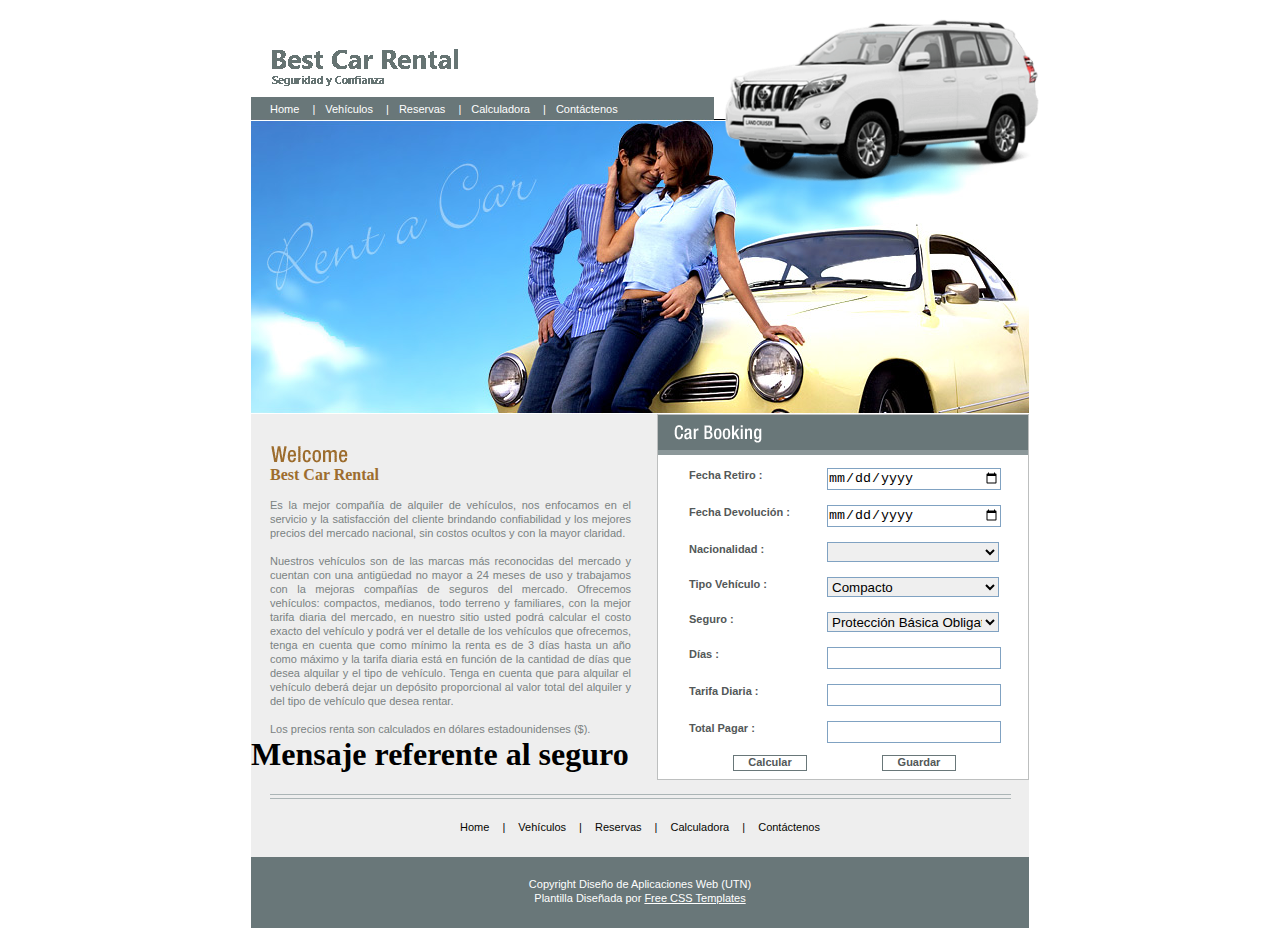
<file: index.html>
<!DOCTYPE HTML PUBLIC "-//W3C//DTD XHTML 1.0 Transitional//EN" "http://www.w3.org/TR/xhtml1/DTD/xhtml1-transitional.dtd">
<html xmlns="http://www.w3.org/1999/xhtml">
<head>
    <title>Car Online</title>
  
    <link href="css/style.css" type="text/css" rel="stylesheet" />
    <script src="http://ajax.googleapis.com/ajax/libs/jquery/1.11.2/jquery.min.js"></script>
    <script src="scr/calculos.js"></script> 
    <script src="scr/countries.js"></script>
    <script src="scr/index.js"></script>
    <meta charset="UTF-8">
</head>
<body>
    <div id="main">
        <a href="#"><img src="images/logo.gif" alt="" border="0" class="logo" /></a>
        <ul class="topcar">
            <li><a href="#"><img src="images/img01.jpg" alt="" width="330" height="190" border="0" /></a></li>
        </ul>
        <ul class="topnav">
            <li><a href="index.html">Home</a> | </li>
            <li><a href="vehiculos.html">Vehículos</a> |</li>
            <li><a href="#">Reservas</a> |</li>
            <li><a href="#">Calculadora</a> |</li>
            <li><a href="#">Contáctenos</a></li>
        </ul>

        <div id="header"> </div>
        <div id="body">
            <div class="left">
                <img src="images/welcome.gif" alt="" /><br />
                <h4 id="tituloNombre">Best Car Rental</h4>
                <p align="justify">
                    Es la mejor compañía de alquiler de vehículos, nos enfocamos en el servicio y la satisfacción del cliente brindando confiabilidad y los mejores precios del mercado nacional, sin costos ocultos y con la mayor claridad.
                </p>
                <p align="justify">
                    Nuestros vehículos son de las marcas más reconocidas del mercado y cuentan con una antigüedad no mayor a 24 meses de uso y trabajamos con la mejoras compañías de seguros del mercado. Ofrecemos vehículos: compactos, medianos, todo terreno y familiares, con la mejor tarifa diaria del mercado, en nuestro sitio usted podrá calcular el costo exacto del vehículo y podrá ver el detalle de los vehículos que ofrecemos, tenga en cuenta que como mínimo la renta es de 3 días hasta un año como máximo y la tarifa diaria está en función de la cantidad de días que desea alquilar y el tipo de vehículo. Tenga en cuenta que para alquilar el vehículo deberá dejar un depósito proporcional al valor total del alquiler y del tipo de vehículo que desea rentar.
                </p>
                <p align="justify">
                    Los precios renta son calculados en dólares estadounidenses ($).
                </p>
            </div>
            <form action="#" method="get" class="search">
                <img src="images/carbooking.gif" alt="" class="head" /><br />

                <label for="fechaRetiro">Fecha Retiro :</label>
                <input class="fechas" type="date" id="fechaRetiro" name="fechaRetiro" required />

                <label for="fechadevolucion">Fecha Devolución :</label>
                <input class="fechas" type="date" id="fechadevolucion" name="fechadevolucion" required />

                <label>Nacionalidad :</label>
                <select class="combos" id="nacionalidad" name="nacionalidad"></select>
                
                <label id="lblTipoV">Tipo Vehículo :</label>
                <select class="combos" id="tipoVehiculo" name="tipoVehiculo">
                    <option id="COM" value="10.45" selected="selected">Compacto</option>
                    <option id="MED" value="15.50">Mediano</option>
                    <option id="4WD" value="25.25">Todo Terreno</option>
                    <option id="FAM" value="20.30">Familiar</option>
                </select>
                
                <label id="lblSeguro" onclick="MensajeTipoSeguro()">Seguro :</label>
                <select class="combos" id="seguro" name="seguro">
                    <option id="PBO" value="10.45" selected="selected">Protección Básica Obligatoria (PBO)</option>
                    <option id="PED" value="15.50">Protección Extendida de Daños (PED)</option>
                    <option id="PGM" value="18.25">Protección Gasto Médicos (PGM)</option>
                </select>
               

                <label for="dias">Días :</label>
                <input class="resultados" type="text" id="dias" name="dias" readonly />

                <label for="td">Tarifa Diaria :</label>
                <input class="resultados" type="text" id="td" name="td" readonly />

                <label for="totalPagar">Total Pagar :</label>
                <input class="resultados" type="text" id="totalPagar" name="totalPagar" readonly />

                <input onclick="realizarCalculos()" type="button" class="botones" value="Calcular"/>
                <input onclick="realizarCalculos()" type="button" class="botones" value="Guardar"/>

            </form>

            <div id="mensaje" class="mensaje">
                <h1>Mensaje referente al seguro</h1>
            </div>

            <h3 class="tech"></h3>

            <p class="brd"></p>
            <p class="footer"><a href="home.html">Home</a> | <a href="vehiculos.html">Vehículos</a> | <a href="#">Reservas</a> | <a href="#">Calculadora</a> | <a href="#">Contáctenos</a></p>
        </div>
        <div class="foot">
            Copyright Diseño de Aplicaciones Web (UTN)<br />
            Plantilla Diseñada por <a href="http://www.free-css-templates.com/">Free CSS Templates</a>
        </div>
        <br class="spacer" />
    </div>
</body>
</html>
</file>
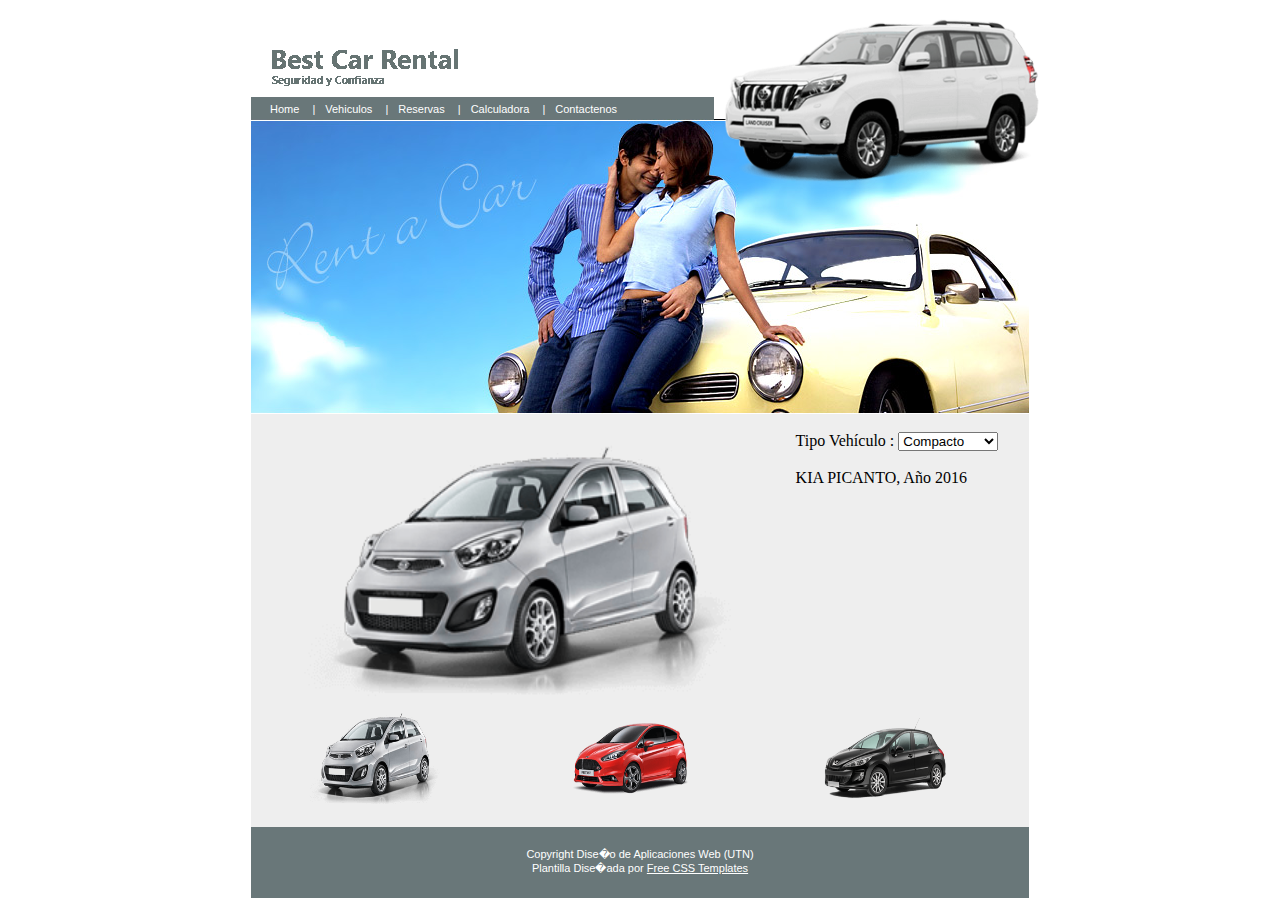
<file: vehiculos.html>
<!DOCTYPE HTML PUBLIC "-//W3C//DTD XHTML 1.0 Transitional//EN" "http://www.w3.org/TR/xhtml1/DTD/xhtml1-transitional.dtd">
<html xmlns="http://www.w3.org/1999/xhtml">
<head>
    <title>Car Online</title>
  
    <link href="css/style.css" type="text/css" rel="stylesheet" />
    <script src="http://ajax.googleapis.com/ajax/libs/jquery/1.11.2/jquery.min.js"></script>
    <script src="scr/vehiculos.js"></script>
    <meta charset="UTF-8">
</head>
<body onload="mostrarTodo()">
    <div id="main">
        <a href="#"><img src="images/logo.gif" alt="" border="0" class="logo" /></a>
        <ul class="topcar">
            <li><a href="#"><img src="images/img01.jpg" alt="" width="330" height="190" border="0" /></a></li>
        </ul>
        <ul class="topnav">
            <li><a href="index.html">Home</a> | </li>
            <li><a href="vehiculos.html">Vehiculos</a> |</li>
            <li><a href="#">Reservas</a> |</li>
            <li><a href="#">Calculadora</a> |</li>
            <li><a href="#">Contactenos</a></li>
        </ul>

        <div id="header"> </div>
        <div id="visor">
            <div id="imgView">
                <figure>
                    <img id="imgVista" src="" width="490" height="300" alt="No Disponible" />
                </figure>
            </div>

            <div id="infoCar">
                <br />
                <label >Tipo Vehículo :</label>
                <select id="tipoVehiculo" name="tipoVehiculo" onchange="mostrarTodo()">
                    <option id="COM" value="10.45" selected="selected">Compacto</option>
                    <option id="MED" value="15.50">Mediano</option>
                    <option id="4WD" value="25.25">Todo Terreno</option>
                    <option id="FAM" value="20.30">Familiar</option>
                </select>
                <br />
                <br />
                <p id="infTCar" align="justify">
                    Texto
                </p>


            </div>
            
            <div id="listaImge">
                <img class="imagelist" id="img1" src="" onclick="mostrarImagen(1)" width ="150" height="110" alt="No Disponible" />
                <img class="imagelist" id="img2" src="" onclick="mostrarImagen(2)" width="150" height="110" alt="No Disponible" />
                <img class="imagelist" id="img3" src="" onclick="mostrarImagen(3)" width="150" height="110" alt="No Disponible" />
            </div>


        </div>


        <div class="foot">
            Copyright Dise�o de Aplicaciones Web (UTN)<br />
            Plantilla Dise�ada por <a href="http://www.free-css-templates.com/">Free CSS Templates</a>
        </div>
        <br class="spacer" />
    </div>
</body>
</html>
</file>
<file: css/style.css>
/* CSS Document */

body {
    padding: 0;
    margin: 0;
    background: #fff;
}


/*--------visor-------------*/
visor {
    padding: 0;
    margin: 0;
    background: #fff;
}

div#main div#visor {
    width: 778px;
    height:400px;
    background: #EEEEEE;
    padding: 0 0 13px 0;
    position: relative;
}

div#main div#visor div#imgView{
    float: left;
    width:70%;
    height:70%;
    display:block;
}

div#main div#visor div#listaImge {
      clear: both;
      width:100%;
      height:30%;
      display:block;
}

.imagelist{
    margin:7px 50px 0px 50px;
    cursor:pointer;
}

.imagelist:hover {
    text-decoration: underline;
}

div#main div#visor div#infoCar {
    float: right;
    width:30%;
    height:70%;
    display:block;
}

figure {
    display: table; margin: 0 auto;
}


/*--------FIN visor-------------*/

p, div, ul, li, img, h1, h2, h3, h4, a {
    padding: 0;
    margin: 0;
}

#tituloNombre {
    color: #9D6D2E;
}

.spacer {
    clear: both;
    line-height: 1px;
    font-size: 1px;
}

form, label, input {
    padding: 0;
    margin: 0;
}

ul {
    list-style: none;
}

/*-----------------------*/
div#main {
    width: 778px;
    margin: 0 auto 0 auto;
}

    div#main img.logo {
        float: left;
        margin: 44px 0 0 19px;
    }

    div#main ul.topcar {
        width: 315px;
        margin: 5px 0 0 0;
        float: right;
        height: 92px;
    }

        div#main ul.topcar li {
            float: left;
            line-height: 0;
            font-size: 0;
        }

    div#main ul.topnav {
        width: 454px;
        float: left;
        height: 17px;
        display: block;
        padding: 5px 0 0 9px;
        font: 11px/14px Tahoma, Arial, Helvetica, sans-serif;
        color: #FFFFFF;
        background: #697779;
        margin: 9px 0 0 0;
    }

        div#main ul.topnav li {
            float: left;
        }

            div#main ul.topnav li a {
                margin: 0 10px 0 10px;
                text-decoration: none;
                color: #FFFFFF;
                background: inherit;
            }

                div#main ul.topnav li a:hover {
                    text-decoration: underline;
                }

    div#main h2.gallary {
        background: #000;
        width: 299px;
        height: 17px;
        padding: 5px 0 0 16px;
        float: right;
        font: bold 11px/14px Verdana, Arial, Helvetica, sans-serif;
        color: #CCCCCC;
    }

    div#main div#header {
        background: url(../images/header.jpg) no-repeat 0 0;
        width: 778px;
        height: 295px;
        display: block;
        clear: both;
    }
    /*--------body-------------*/
    div#main div#body {
        width: 778px;
        background: #EEEEEE;
        padding: 0 0 13px 0;
    }

div#body div.left {
    padding: 31px 0 0 19px;
    float: left;
    width: 372px;
}

    div#body div.left p {
        color: #7A8282;
        font: 11px/14px Tahoma, Arial, Helvetica, sans-serif;
        width: 361px;
        margin: 14px 0 0 0;
    }

        div#body div.left p a {
            text-decoration: underline;
            color: #7A8282;
        }

div#body form.search {
    width: 370px;
    height: 355px;
    background: url(../images/form_bg.gif) repeat-x 0 0 #fff;
    border: 1px solid #BDBFBF;
    float: right;
    padding: 0 0 9px 0;
    margin: 0 0 14px 0;
    clear: right;
}

div#body div.left p a:hover {
    text-decoration: none;
}

div#body form.search img.head {
    margin: 10px 0 10px 16px;
    clear: both;
}

div#body form.search label {
    color: #535858;
    font: bold 11px/14px Tahoma, Arial, Helvetica, sans-serif;
    margin: 15px 18px 0 31px;
    width: 120px;
    float: left;
}

#lblTipoV{
    color: #535858;
    font: bold 11px/14px Tahoma, Arial, Helvetica, sans-serif;
    margin: 15px 18px 0 31px;
    width: 120px;
    float: left;

}

#lblTipoV:hover, #lblSeguro:hover {
    text-decoration: underline;
    color:blue;
    cursor:pointer;
    font:bold;
}

div#body form.search select.combos {
    width: 172px;
    height: 20px;
    margin: 15px 0 0 0;
    border: #80A2C2 1px solid;
    float: left;
    clear: right;
}

div#body form.search input.fechas {
    width: 172px;
    height: 20px;
    margin: 15px 0 0 0;
    border: #80A2C2 1px solid;
    float: left;
}

div#body form.search input.resultados {
    width: 172px;
    height: 20px;
    margin: 15px 0 0 0;
    border: #80A2C2 1px solid;
    float: left;
}

div#body form.search input.botones {
    width: 74px;
    height: 16px;
    border: 1px solid #697779;
    color: #535858;
    font: bold 11px/12px Tahoma, Arial, Helvetica, sans-serif;
    text-align: center;
    float: left;
    padding: 0 0 4px 0;
    margin: 12px 0 0 75px;
    background: #fff;
    cursor: pointer;
}

div#body h3.tech {
    width: 741px;
    border-bottom: 1px solid #ABB5B6;
    margin: 0 0 0 19px;
    clear: both;
}

    div#body h3.tech img {
        margin: 0 0 15px 0;
    }

div#body div.ads {
    width: 741px;
    height: 56px;
    background: #fff;
    margin: 2px 0 0 19px;
    padding: 13px 0 0 0;
    text-align: center;
}

    div#body div.ads img {
        float: left;
    }

div#body p.brd {
    margin: 3px 0 0 19px;
    border-bottom: 1px solid #ABB5B6;
    line-height: 0;
    font-size: 0;
    width: 741px;
}
/*-----------------------------*/
div#body p.footer {
    font: 11px/14px Tahoma, Arial, Helvetica, sans-serif;
    text-align: center;
    margin: 21px 0 10px 0;
    color: #060602;
}

    div#body p.footer a {
        color: #060602;
        text-decoration: none;
        margin: 0 10px 0 10px;
    }

        div#body p.footer a:hover {
            text-decoration: underline;
        }
/*-----------------*/
div#main div.foot {
    height: 51px;
    width: 778px;
    background: #697779;
    margin: 0 auto 0 auto;
    text-align: center;
    color: #FFFFFF;
    font: 11px/14px Tahoma, Arial, Helvetica, sans-serif;
    padding: 20px 0 0 0;
}

    div#main div.foot a {
        margin: 5px 0 0 0;
        color: #FFFFFF;
        text-decoration: underline;
        background: inherit;
    }

        div#main div.foot a:hover {
            text-decoration: none;
        }

#message h1{
    margin-top: 4%;
    color: darkblue;
    background-color: #BDBFBF;
}
</file>
